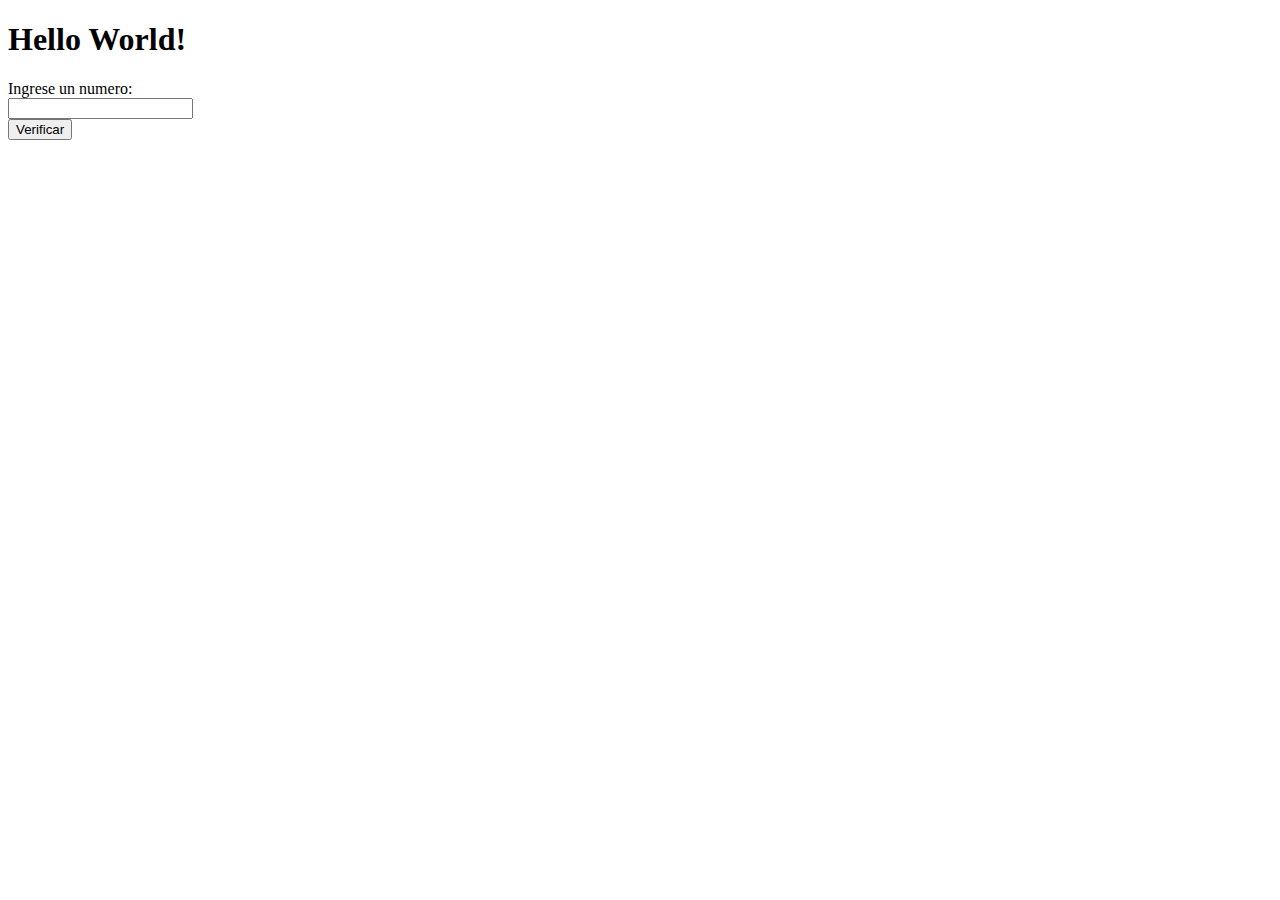
<file: LaboratorioCinco/Servlet/target/servlet/index.html>
<!DOCTYPE html>
<html>
    <head>
        <title>Start Page</title>
        <meta http-equiv="Content-Type" content="text/html; charset=UTF-8">
    </head>
    <body>
        <h1>Hello World!</h1>
        <form name ="formNumero" action="/helloTodoServlet" method="POST" >                           
            Ingrese un numero:<br>
            <input  id="valor" type="text" name="id"><br>                                           
        </form>
        <button type="button" onclick="verificar()">Verificar</button>
        <p id="solucion"></p>
        <script>
        	function verificar(){
				var numero,resultado;
				numero = document.getElementById("valor").value;
				resultado= "Es un número"
				if (isNaN(numero)){
					resultado="No es un número";
				}
				document.getElementById("solucion").innerHTML = resultado;
			}
		</script>
    </body>
</html>
</file>
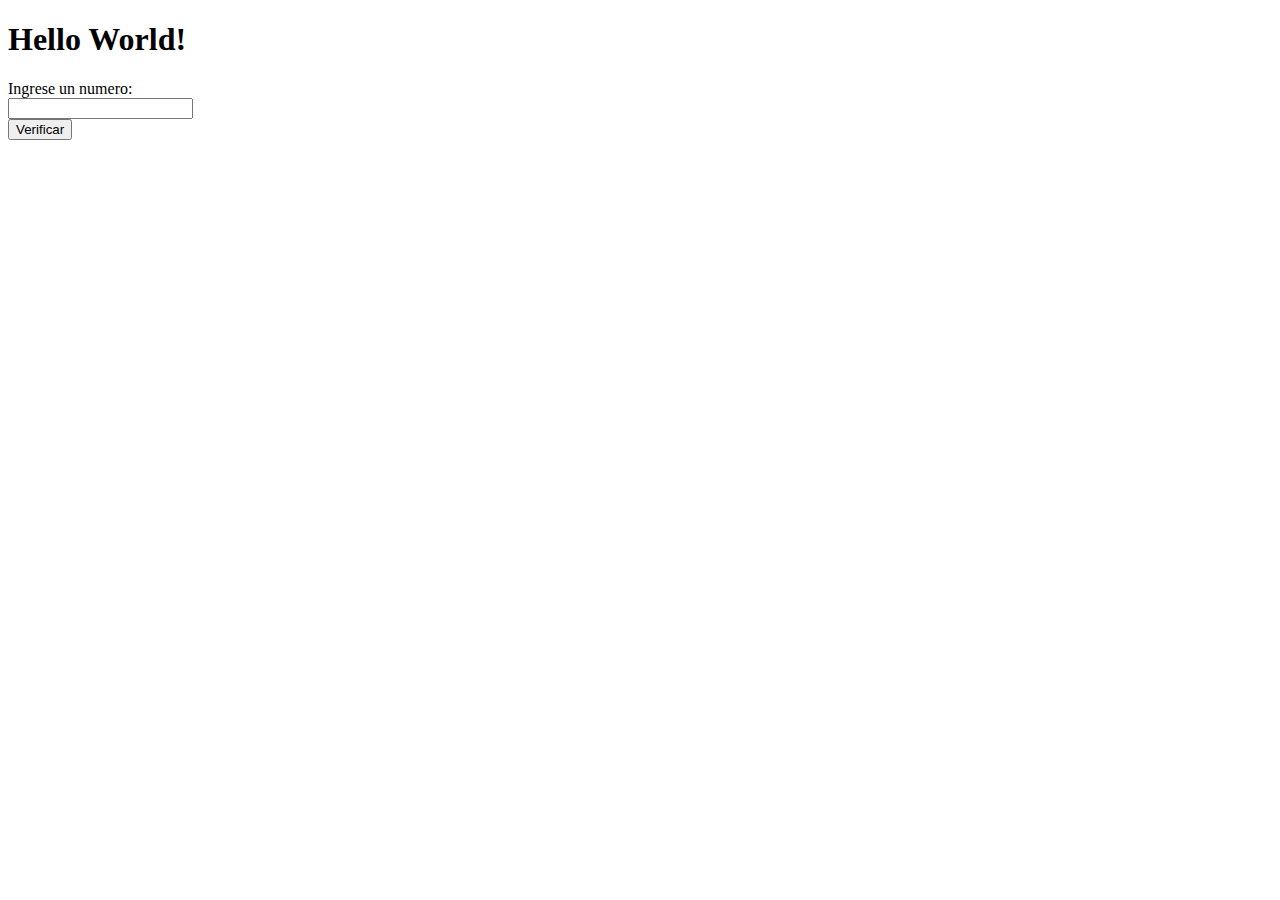
<file: LaboratorioCinco/Servlet/src/main/webapp/index.html>
<!DOCTYPE html>
<html>
    <head>
        <title>Start Page</title>
        <meta http-equiv="Content-Type" content="text/html; charset=UTF-8">
    </head>
    <body>
        <h1>Hello World!</h1>
        <form name ="formNumero" action="/helloTodoServlet" method="GET" >                           
            Ingrese un numero:<br>
            <input  id="valor" type="text" name="id"><br>                                           
        </form>
        <button type="button" onclick="verificar()">Verificar</button>
        <p id="solucion"></p>
        <script>
        	function verificar(){
				var numero,resultado;
				numero = document.getElementById("valor").value;
				resultado= "Es un número"
				if (isNaN(numero)){
					resultado="No es un número";
				}
				document.getElementById("solucion").innerHTML = resultado;
			}
		</script>
    </body>
</html>
</file>
